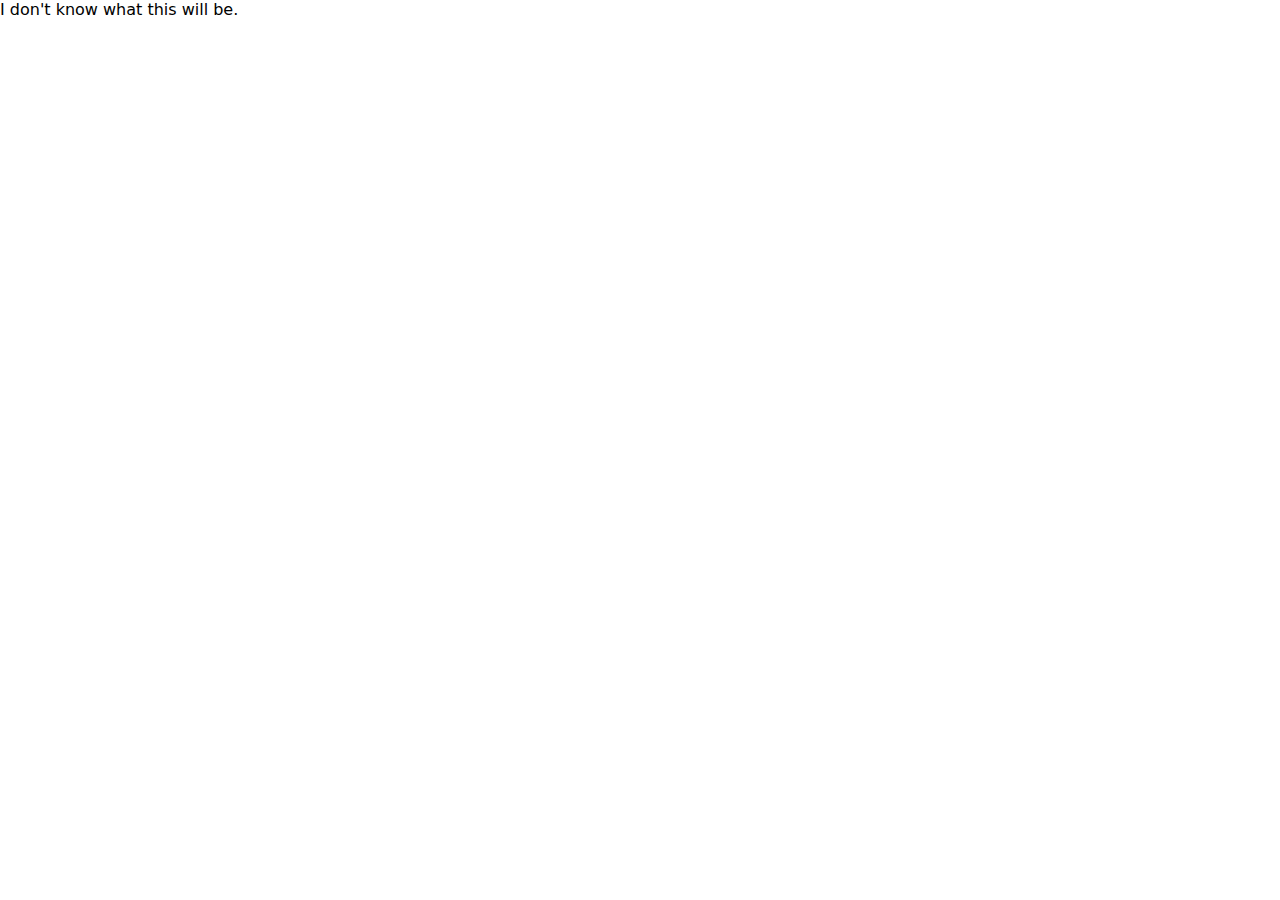
<file: index.html>
<!DOCTYPE html>
<html>
<head>
  <meta http-equiv="content-type" content="text/html; charset=UTF-8">
  <meta name="viewport" content="width=device-width, initial-scale=1.0">
  <title>Home</title>
  <script src="https://code.jquery.com/jquery-3.3.1.min.js" integrity="sha256-FgpCb/KJQlLNfOu91ta32o/NMZxltwRo8QtmkMRdAu8=" crossorigin="anonymous" defer=""></script>
  <script src="main.min.js" defer=""></script>
</head>
<body>
  <h>I don't know what this will be.</h>
  <noscript id="default-styles">
    <link rel="stylesheet" type="text/css" href="main.min.css">
  </noscript>
  <script>
      var loadDeferredStyles = function() {
        var addStylesNode = document.getElementById("default-styles");
        var replacement = document.createElement("div");
        replacement.innerHTML = addStylesNode.textContent;
        replacement.id = "styles";
        document.body.appendChild(replacement);
        addStylesNode.parentElement.removeChild(addStylesNode);
      };
      var raf = window.requestAnimationFrame || window.mozRequestAnimationFrame ||
          window.webkitRequestAnimationFrame || window.msRequestAnimationFrame;
      if (raf) raf(function() { window.setTimeout(loadDeferredStyles, 0); });
      else window.addEventListener('load', loadDeferredStyles);
      var defaultStylesInjected = false;
  </script>
</body>
</html>
</file>
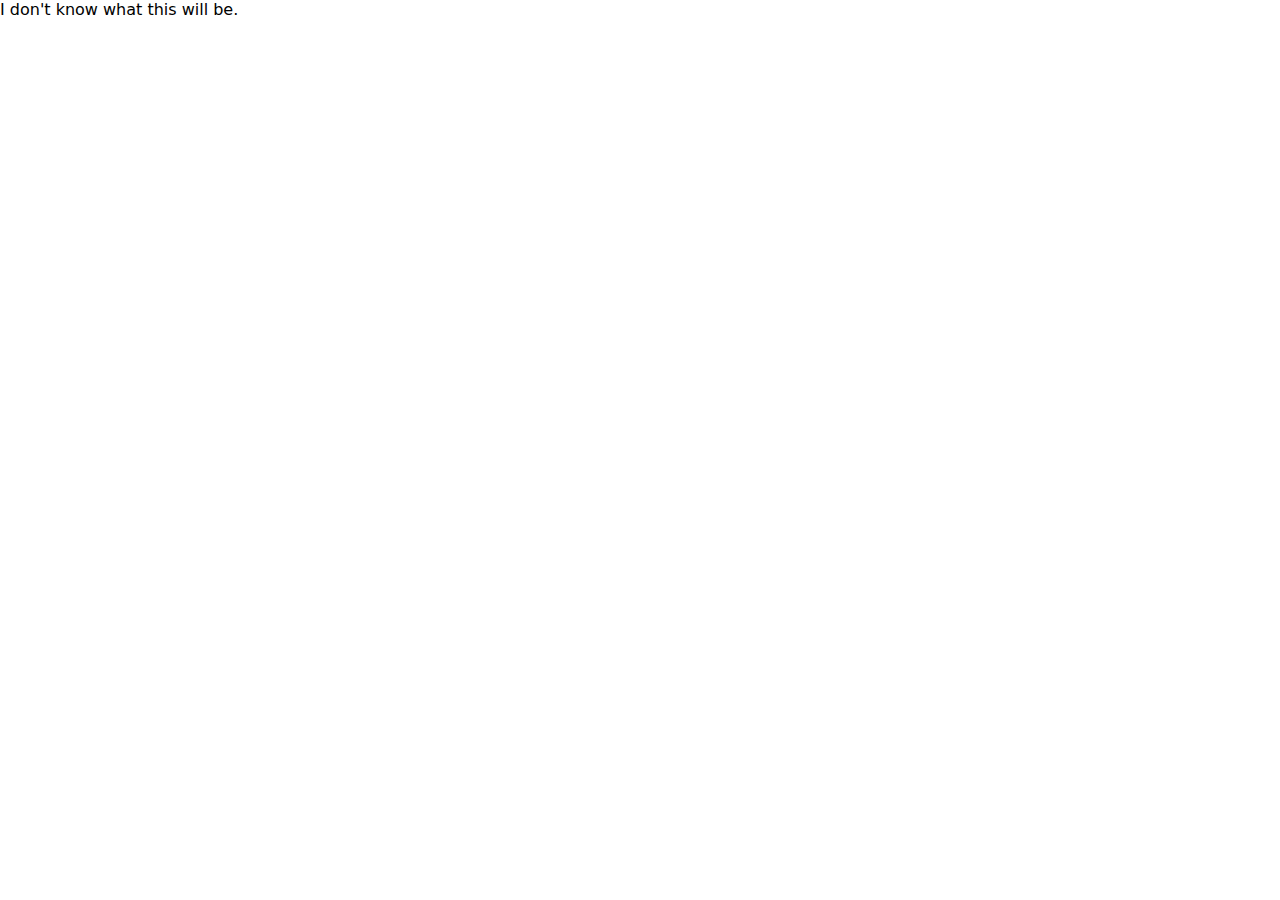
<file: home.html>
<!DOCTYPE html>
<html>
<head>
  <meta http-equiv="content-type" content="text/html; charset=UTF-8">
  <meta name="viewport" content="width=device-width, initial-scale=1.0">
  <title>Home</title>
  <script src="https://code.jquery.com/jquery-3.3.1.min.js" integrity="sha256-FgpCb/KJQlLNfOu91ta32o/NMZxltwRo8QtmkMRdAu8=" crossorigin="anonymous" defer=""></script>
  <script src="main.min.js" defer=""></script>
</head>
<body>
  <div id="content">
    <h>I don't know what this will be.</h>
  </div>
  <noscript id="default-styles">
    <link rel="stylesheet" type="text/css" href="main.min.css">
  </noscript>
  <script>
      var loadDeferredStyles = function() {
        var addStylesNode = document.getElementById("default-styles");
        var replacement = document.createElement("div");
        replacement.innerHTML = addStylesNode.textContent;
        replacement.id = "styles";
        document.body.appendChild(replacement);
        addStylesNode.parentElement.removeChild(addStylesNode);
      };
      var raf = window.requestAnimationFrame || window.mozRequestAnimationFrame ||
          window.webkitRequestAnimationFrame || window.msRequestAnimationFrame;
      if (raf) raf(function() { window.setTimeout(loadDeferredStyles, 0); });
      else window.addEventListener('load', loadDeferredStyles);
      var defaultStylesInjected = false;
  </script>
</body>
</html>
</file>
<file: main.min.css>
body{font-family:-apple-system, system-ui, BlinkMacSystemFont, "Segoe UI", Helvetica, Arial, sans-serif, "Apple Color Emoji", "Segoe UI Emoji", "Segoe UI Symbol"}h1,h2,h3,h4,h5,h6{font-family:-apple-system, system-ui, BlinkMacSystemFont, "Segoe UI", Helvetica, Arial, sans-serif, "Apple Color Emoji", "Segoe UI Emoji", "Segoe UI Symbol"}a{text-decoration:none;color:#00f}a:hover{cursor:pointer;text-decoration:underline}a:active{position:relative;top:.05rem}a:visited{color:#00f}html,body{width:100%;margin:0px;padding:0px;border:0px;min-height:100%}
</file>
